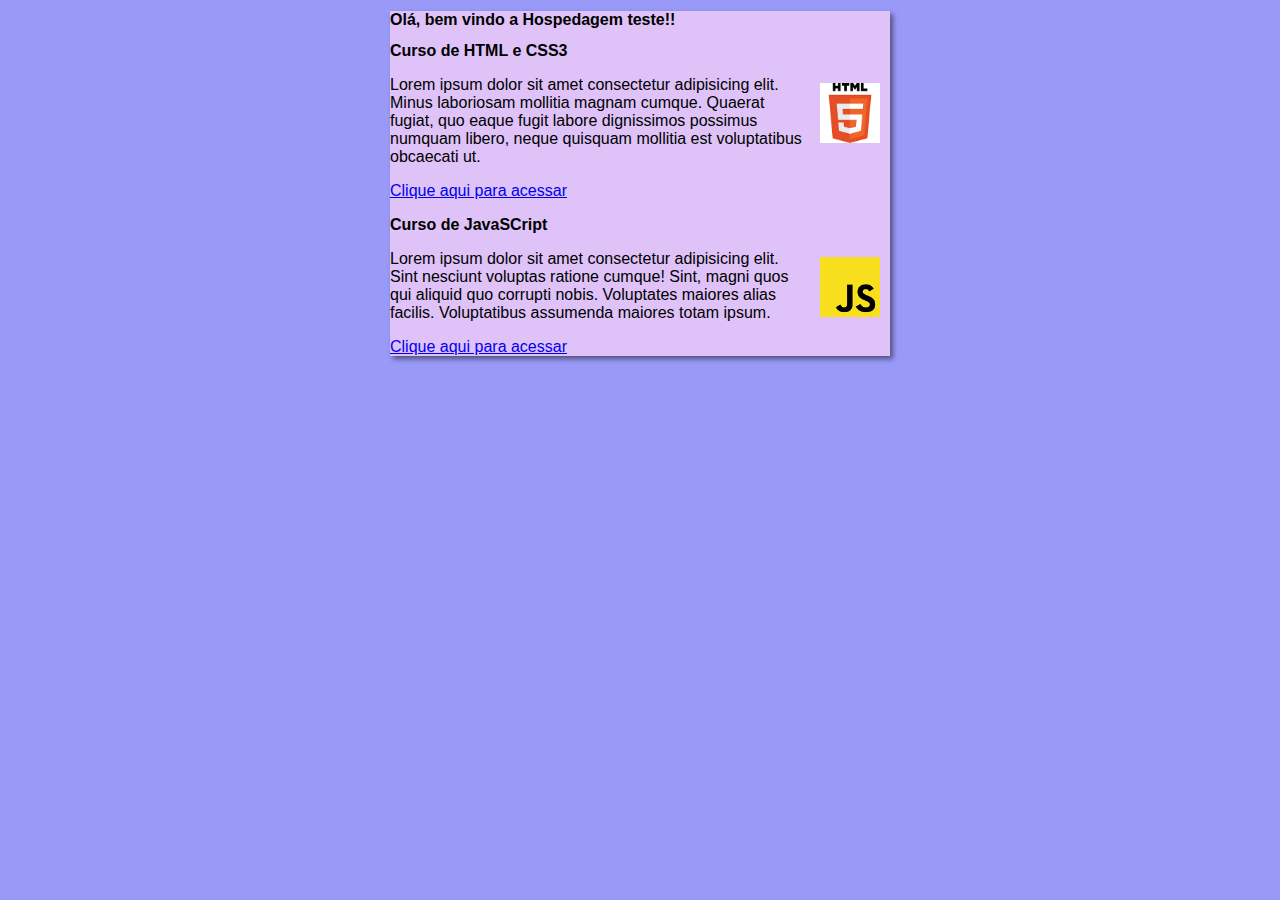
<file: index.html>
<!DOCTYPE html>
<html lang="pt-br">
<head>
    <meta charset="UTF-8">
    <meta http-equiv="X-UA-Compatible" content="IE=edge">
    <meta name="viewport" content="width=device-width, initial-scale=1.0">
    <title>Site Hospedagem Teste</title>
    <link rel="stylesheet" href="Site/estilo/style.css">
</head>
<body>
    <main>
        <head>
             <h1>Olá, bem vindo a Hospedagem teste!!</h1>
        </head>
        <article>
            <h2>Curso de HTML e CSS3</h2>
            <img class="lado" src="Site/Imagens/html5.png" alt="Site/Imagem HTML5">
            <p>Lorem ipsum dolor sit amet consectetur adipisicing elit. Minus laboriosam mollitia magnam cumque. Quaerat fugiat, quo eaque fugit labore dignissimos possimus numquam libero, neque quisquam mollitia est voluptatibus obcaecati ut.</p>
            <p><a href="curso-html.html">Clique aqui para acessar</a></p>
        </article>
        <article>
            <h2>Curso de JavaSCript</h2>
            <img class="lado" src="Site/Imagens/js.png" alt="Site/Imagem JavaScript">
            <p>Lorem ipsum dolor sit amet consectetur adipisicing elit. Sint nesciunt voluptas ratione cumque! Sint, magni quos qui aliquid quo corrupti nobis. Voluptates maiores alias facilis. Voluptatibus assumenda maiores totam ipsum.</p>
            <p><a href="curso-js.html">Clique aqui para acessar</a></p>
        </article>
    </main>
</body>
</html>
</file>
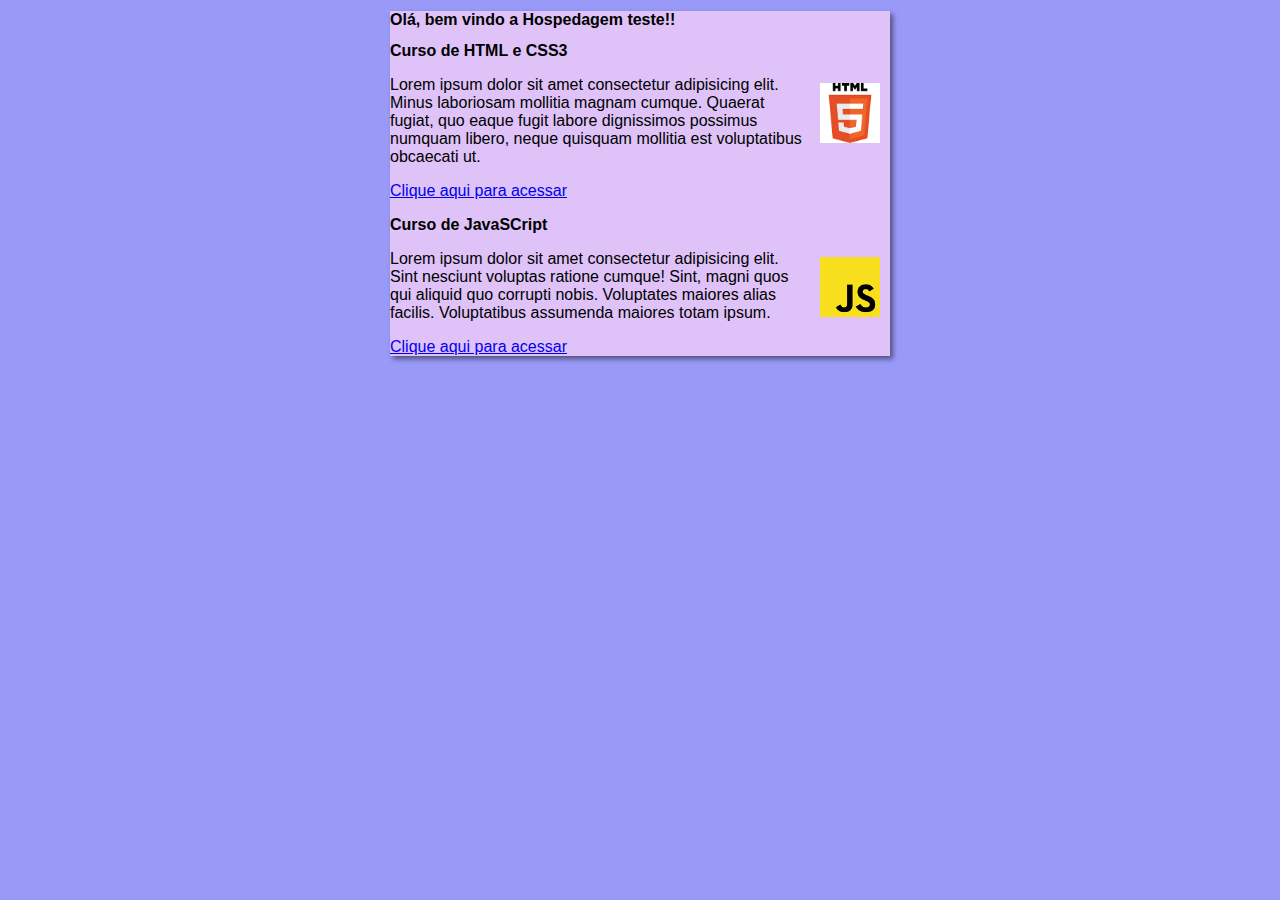
<file: Site/index.html>
<!DOCTYPE html>
<html lang="pt-br">
<head>
    <meta charset="UTF-8">
    <meta http-equiv="X-UA-Compatible" content="IE=edge">
    <meta name="viewport" content="width=device-width, initial-scale=1.0">
    <title>Site Hospedagem Teste</title>
    <link rel="stylesheet" href="estilo/style.css">
</head>
<body>
    <main>
        <head>
             <h1>Olá, bem vindo a Hospedagem teste!!</h1>
        </head>
        <article>
            <h2>Curso de HTML e CSS3</h2>
            <img class="lado" src="Imagens/html5.png" alt="Imagem HTML5">
            <p>Lorem ipsum dolor sit amet consectetur adipisicing elit. Minus laboriosam mollitia magnam cumque. Quaerat fugiat, quo eaque fugit labore dignissimos possimus numquam libero, neque quisquam mollitia est voluptatibus obcaecati ut.</p>
            <p><a href="curso-html.html">Clique aqui para acessar</a></p>
        </article>
        <article>
            <h2>Curso de JavaSCript</h2>
            <img class="lado" src="Imagens/js.png" alt="Imagem JavaScript">
            <p>Lorem ipsum dolor sit amet consectetur adipisicing elit. Sint nesciunt voluptas ratione cumque! Sint, magni quos qui aliquid quo corrupti nobis. Voluptates maiores alias facilis. Voluptatibus assumenda maiores totam ipsum.</p>
            <p><a href="curso-js.html">Clique aqui para acessar</a></p>
        </article>
    </main>
</body>
</html>
</file>
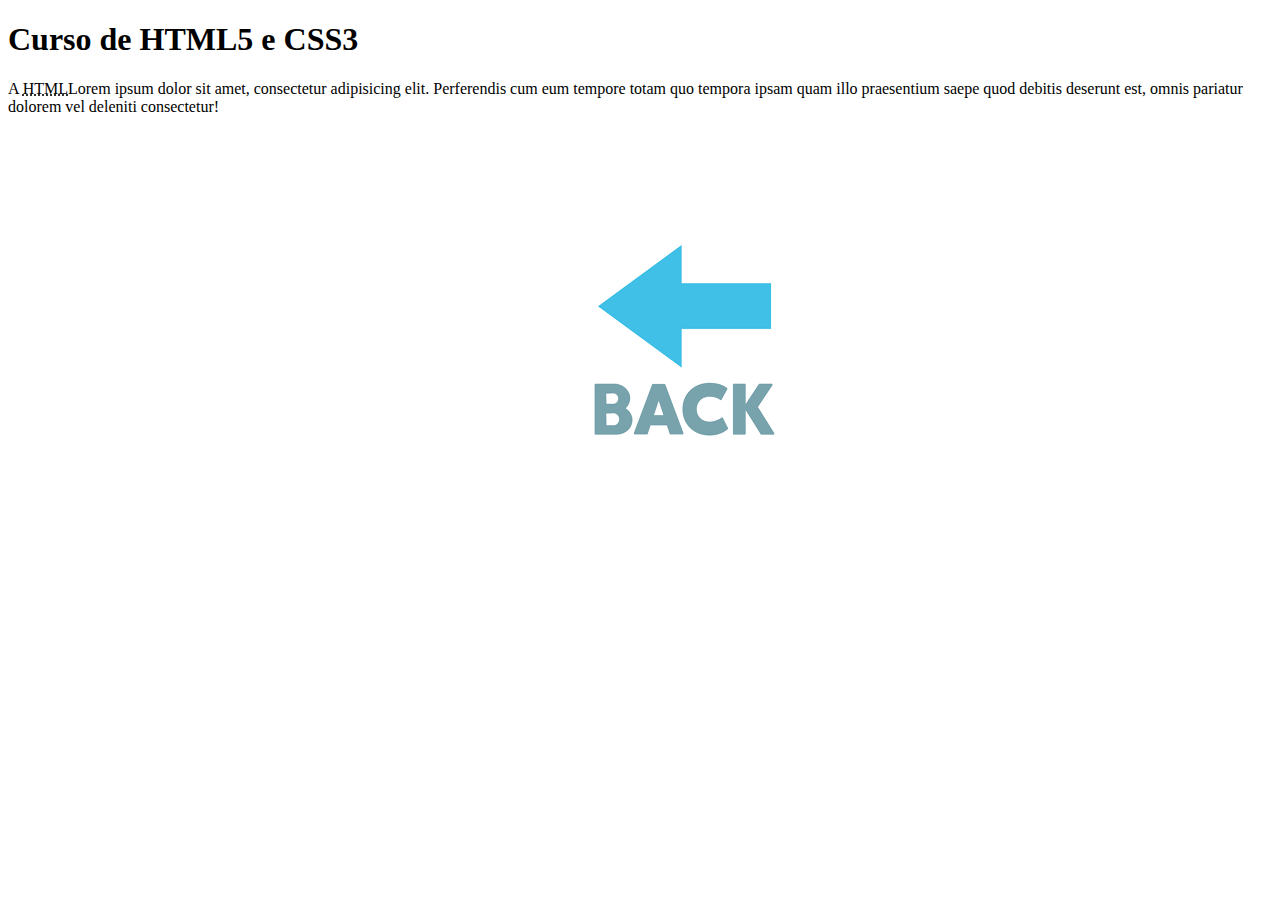
<file: curso-html.html>
<!DOCTYPE html>
<html lang="pt-br">
<head>
    <meta charset="UTF-8">
    <meta http-equiv="X-UA-Compatible" content="IE=edge">
    <meta name="viewport" content="width=device-width, initial-scale=1.0">
    <title>Curso de HTML</title>
</head>
<body>
    <main>
        <header>
            <h1>
                Curso de HTML5 e CSS3
            </h1>
        </header>
        <article>
            <p>
                A <abbr title="HyperText Markup Language">HTML</abbr>Lorem ipsum dolor sit amet, consectetur adipisicing elit. Perferendis cum eum tempore totam quo tempora ipsam quam illo praesentium saepe quod debitis deserunt est, omnis pariatur dolorem vel deleniti consectetur!  
            </p>
            
            <iframe width="560" height="315" src="https://www.youtube.com/embed/2Y0HXnYpn9E" title="YouTube video player" frameborder="0" allow="accelerometer; autoplay; clipboard-write; encrypted-media; gyroscope; picture-in-picture; web-share" allowfullscreen></iframe>

            <a href="index.html"><img src="Site/Imagens/back.png" alt="Voltar"></a>

        </article>
    </main>
    
</body>
</html>
</file>
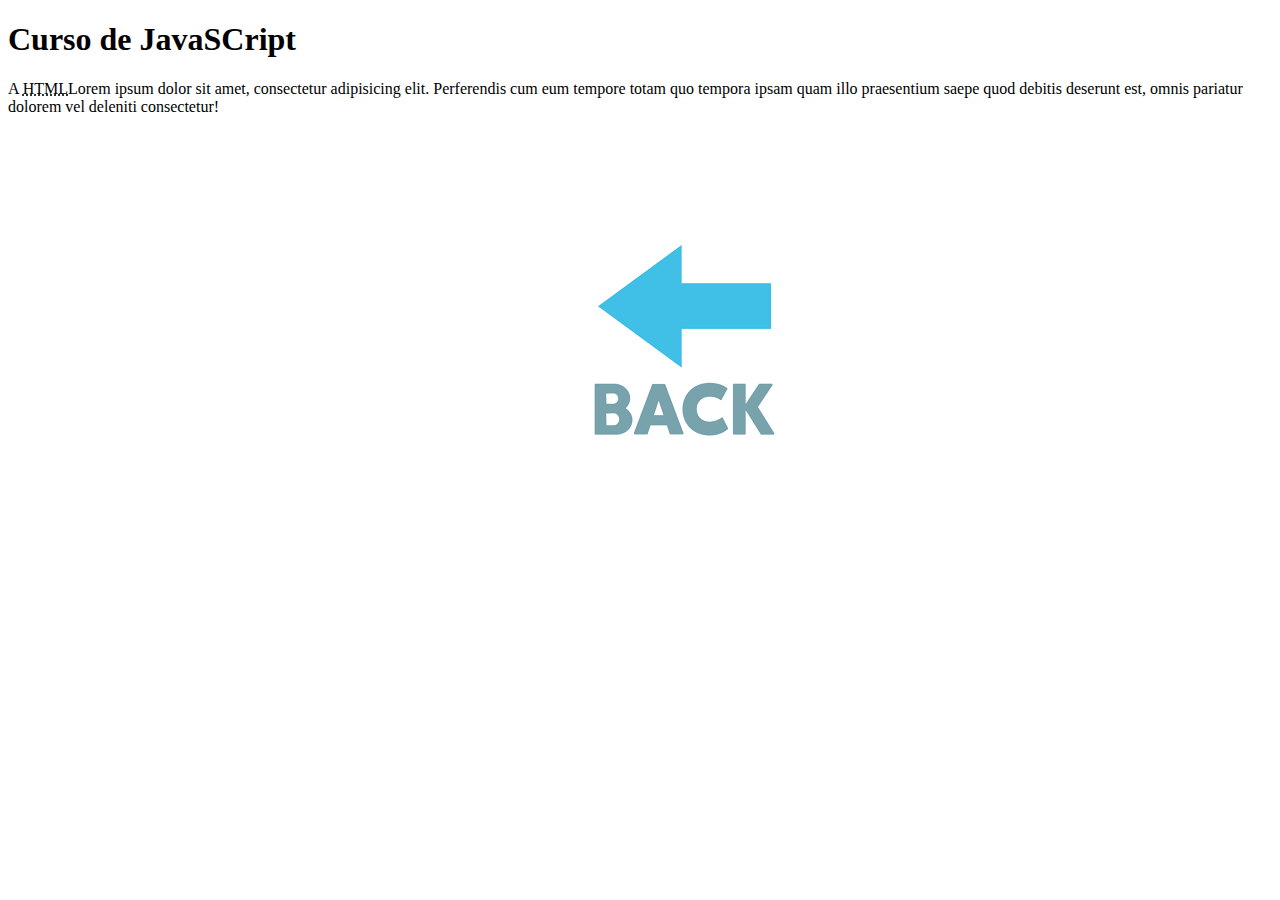
<file: curso-js.html>
<!DOCTYPE html>
<html lang="pt-br">
<head>
    <meta charset="UTF-8">
    <meta http-equiv="X-UA-Compatible" content="IE=edge">
    <meta name="viewport" content="width=device-width, initial-scale=1.0">
    <title>Curso de javaScript</title>
</head>
<body>
    <main>
        <header>
            <h1>
                Curso de JavaSCript
            </h1>
        </header>
        <article>
            <p>
                A <abbr title="HyperText Markup Language">HTML</abbr>Lorem ipsum dolor sit amet, consectetur adipisicing elit. Perferendis cum eum tempore totam quo tempora ipsam quam illo praesentium saepe quod debitis deserunt est, omnis pariatur dolorem vel deleniti consectetur!  
            </p>
            
            <iframe width="560" height="315" src="https://www.youtube.com/embed/2Y0HXnYpn9E" title="YouTube video player" frameborder="0" allow="accelerometer; autoplay; clipboard-write; encrypted-media; gyroscope; picture-in-picture; web-share" allowfullscreen></iframe>

            <a href="index.html"><img src="Site/Imagens/back.png" alt="Voltar"></a>

        </article>
    </main>
    
</body>
</html>
</file>
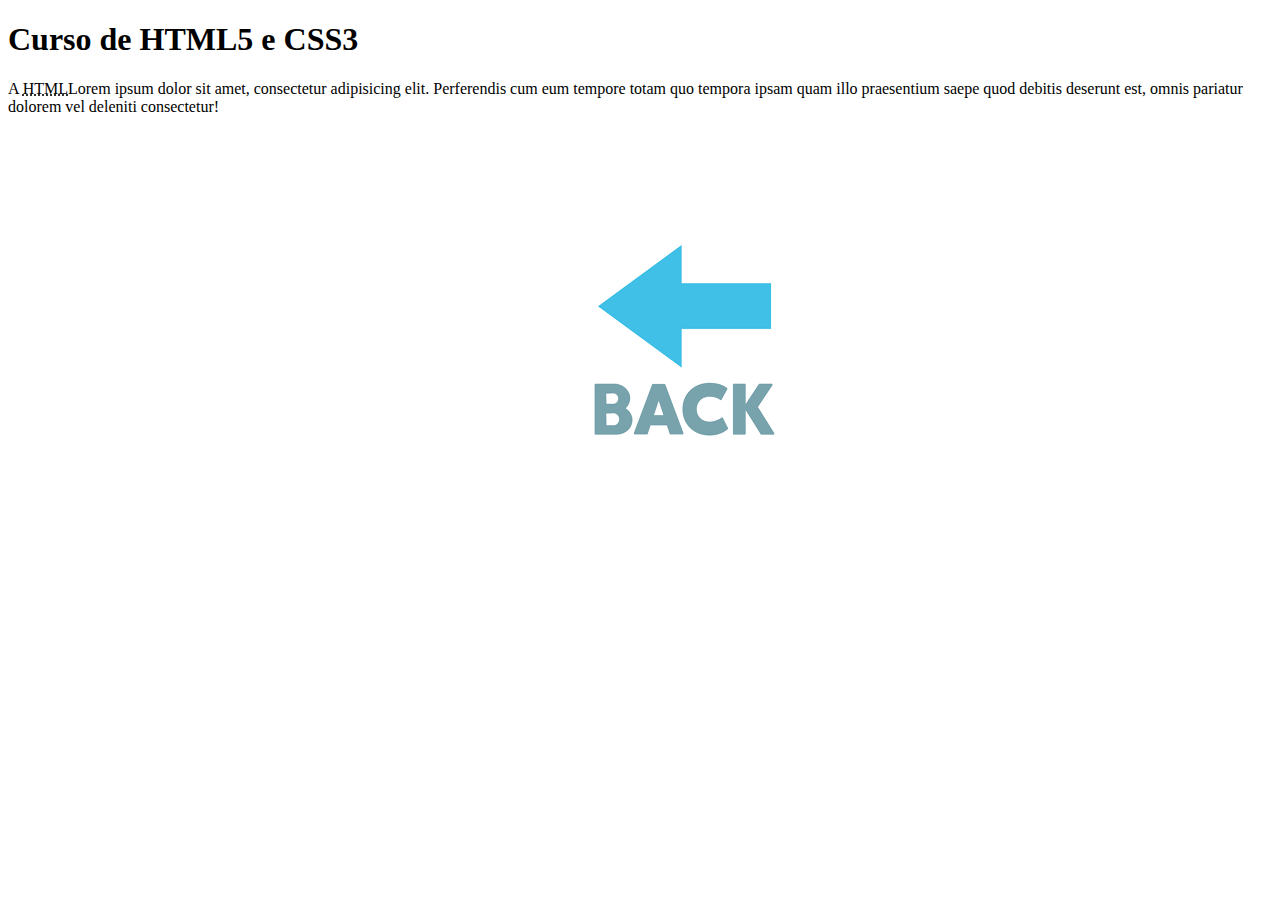
<file: Site/curso-html.html>
<!DOCTYPE html>
<html lang="pt-br">
<head>
    <meta charset="UTF-8">
    <meta http-equiv="X-UA-Compatible" content="IE=edge">
    <meta name="viewport" content="width=device-width, initial-scale=1.0">
    <title>Curso de HTML</title>
</head>
<body>
    <main>
        <header>
            <h1>
                Curso de HTML5 e CSS3
            </h1>
        </header>
        <article>
            <p>
                A <abbr title="HyperText Markup Language">HTML</abbr>Lorem ipsum dolor sit amet, consectetur adipisicing elit. Perferendis cum eum tempore totam quo tempora ipsam quam illo praesentium saepe quod debitis deserunt est, omnis pariatur dolorem vel deleniti consectetur!  
            </p>
            
            <iframe width="560" height="315" src="https://www.youtube.com/embed/2Y0HXnYpn9E" title="YouTube video player" frameborder="0" allow="accelerometer; autoplay; clipboard-write; encrypted-media; gyroscope; picture-in-picture; web-share" allowfullscreen></iframe>

            <a href="index.html"><img src="Imagens/back.png" alt="Voltar"></a>

        </article>
    </main>
    
</body>
</html>
</file>
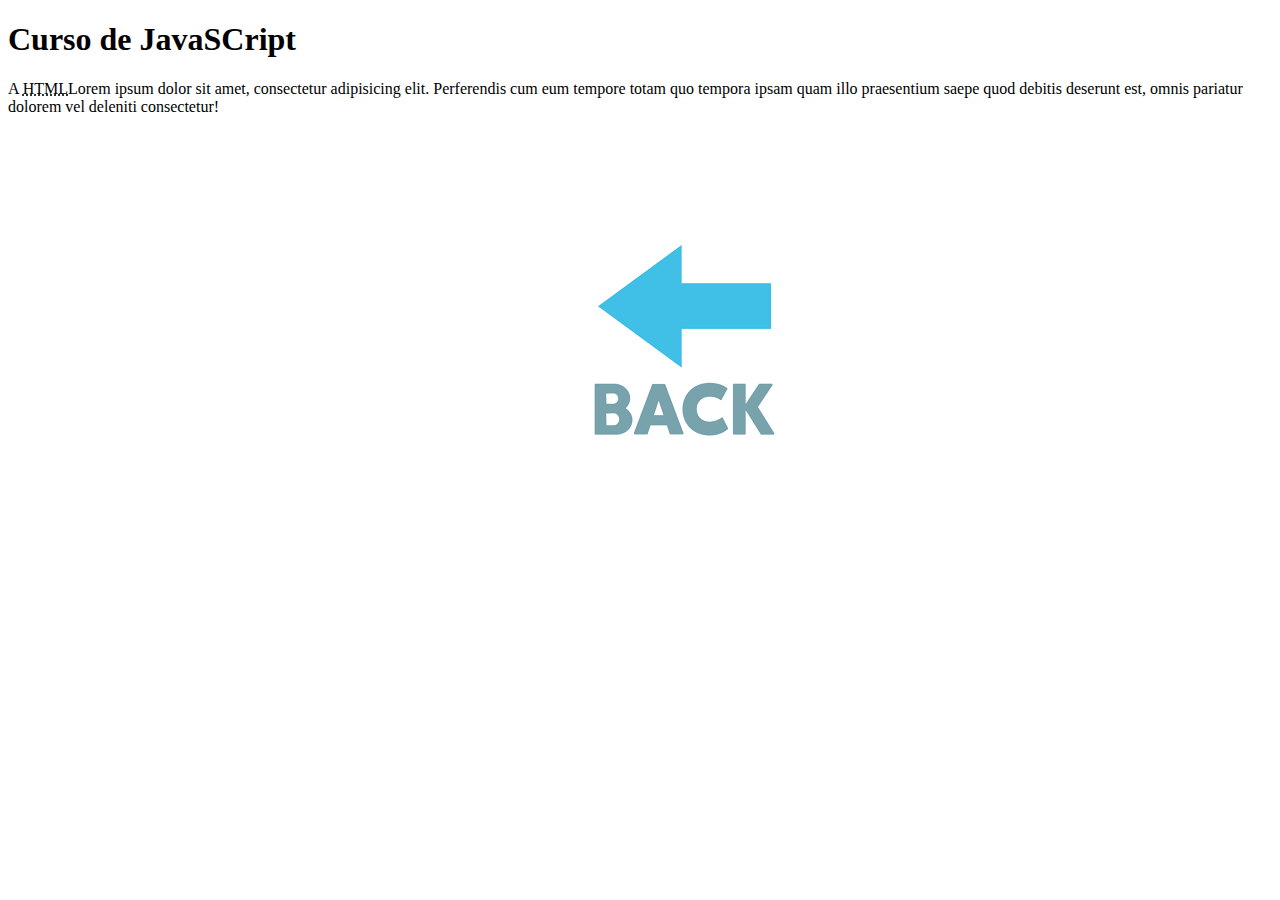
<file: Site/curso-js.html>
<!DOCTYPE html>
<html lang="pt-br">
<head>
    <meta charset="UTF-8">
    <meta http-equiv="X-UA-Compatible" content="IE=edge">
    <meta name="viewport" content="width=device-width, initial-scale=1.0">
    <title>Curso de javaScript</title>
</head>
<body>
    <main>
        <header>
            <h1>
                Curso de JavaSCript
            </h1>
        </header>
        <article>
            <p>
                A <abbr title="HyperText Markup Language">HTML</abbr>Lorem ipsum dolor sit amet, consectetur adipisicing elit. Perferendis cum eum tempore totam quo tempora ipsam quam illo praesentium saepe quod debitis deserunt est, omnis pariatur dolorem vel deleniti consectetur!  
            </p>
            
            <iframe width="560" height="315" src="https://www.youtube.com/embed/2Y0HXnYpn9E" title="YouTube video player" frameborder="0" allow="accelerometer; autoplay; clipboard-write; encrypted-media; gyroscope; picture-in-picture; web-share" allowfullscreen></iframe>

            <a href="index.html"><img src="Imagens/back.png" alt="Voltar"></a>

        </article>
    </main>
    
</body>
</html>
</file>
<file: Site/estilo/style.css>
*{
    font-family: Arial, Helvetica, sans-serif;
    font-size: 16px;
}

body{
    background-color: rgb(153, 153, 248);

}

main{
    background-color: rgb(222, 194, 248);
    width: 500px;
    margin: auto;
    padding: 10x;
    box-shadow: 3px 3px 5px rgba(0, 0, 0, 0.473);
}

img,lado{
    float: right;
    width: 60px;
    padding: 10px;
}
</file>
